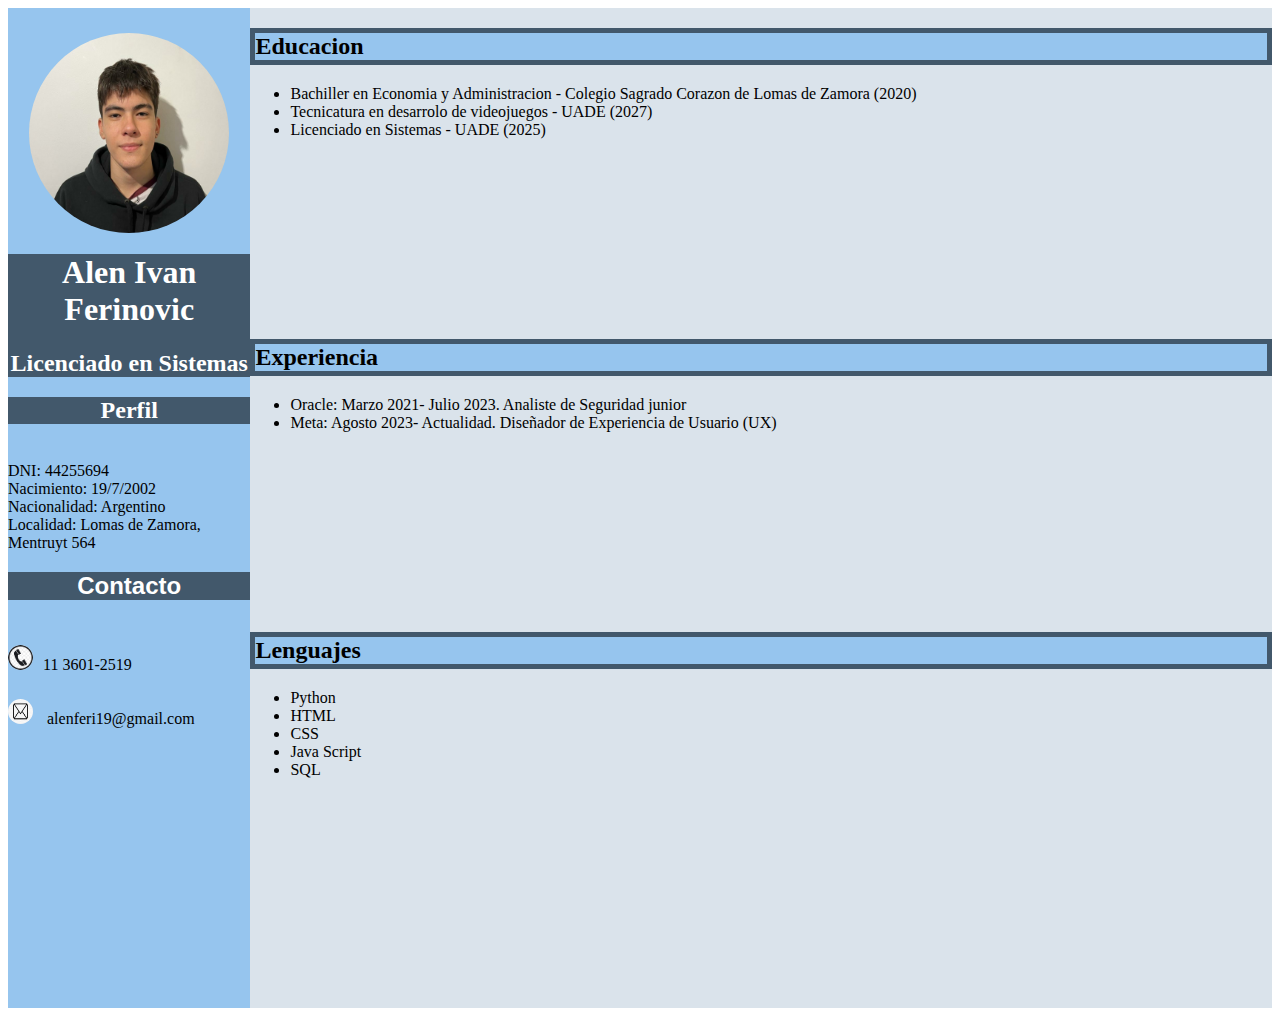
<file: index.html>
<!DOCTYPE html>
<html lang="en">
<head>
    <meta charset="UTF-8">
    <meta http-equiv="X-UA-Compatible" content="IE=edge">
    <meta name="viewport" content="width=device-width, initial-scale=1.0">
    <title>CV Alen Ferinovic</title>
    <link rel="stylesheet" type="text/css" href="style.css">
    <link rel="preconnect" href="https://fonts.googleapis.com">
    <link rel="preconnect" href="https://fonts.googleapis.com">
    <link rel="preconnect" href="https://fonts.gstatic.com" crossorigin>
    <link href="https://fonts.googleapis.com/css2?family=Roboto:wght@300;500&display=swap" rel="stylesheet">
</head>
<body>
    
<div class="contenedor">
    <div class="izquierda">
        <div class="datos1">
            <img src="FotoCarnet.jpeg" alt="Foto carnet de Alen Ferinovic">
            
            <div class="datos2">   
                <h1>Alen Ivan Ferinovic</h1>
            
                <h2>Licenciado en Sistemas</h2>
            </div> 
        
        </div>

        <div class="perfil">
            <h2>Perfil</h2>
            <ul id="lista1">
                <li>DNI: 44255694</li>
                <li>Nacimiento: 19/7/2002</li>
                <li>Nacionalidad: Argentino</li>
                <li>Localidad: Lomas de Zamora, Mentruyt 564</li>
            </ul>
        </div>

        <div class="contacto">
            <h2>Contacto</h2>
            <img src="fototelefono.jpg" alt="icono de telefono"><p>11 3601-2519</p>
            <br><img src="carta.jpg" alt="Icono de carta">
            <p>alenferi19@gmail.com</p>
        </div>
    </div>

    <div class="derecha">
        <div class="edu">
            <h2>Educacion</h2>
            <ul>    
                <li>Bachiller en Economia y Administracion - Colegio Sagrado Corazon de Lomas de Zamora (2020) </li>
                <li>Tecnicatura en desarrolo de videojuegos -  UADE (2027)</li>
                <li>Licenciado en Sistemas - UADE (2025) </li>
            </ul>
        </div>

        <div class="exp">
            <h2>Experiencia</h2>
            <ul>
                <li>Oracle: Marzo 2021- Julio 2023. Analiste de Seguridad junior</li>
                <li>Meta: Agosto 2023- Actualidad. Diseñador de Experiencia de Usuario (UX) </li>
            </ul>
        </div>

        <div class="leng">
            <h2>Lenguajes</h2>
            <ul id="lista2">
                <li>Python</li>
                <li>HTML</li>
                <li>CSS</li>
                <li>Java Script</li>
                <li>SQL</li>
            </ul>
        </div>
    </div>
</div>

    </body>
    </html>
</file>
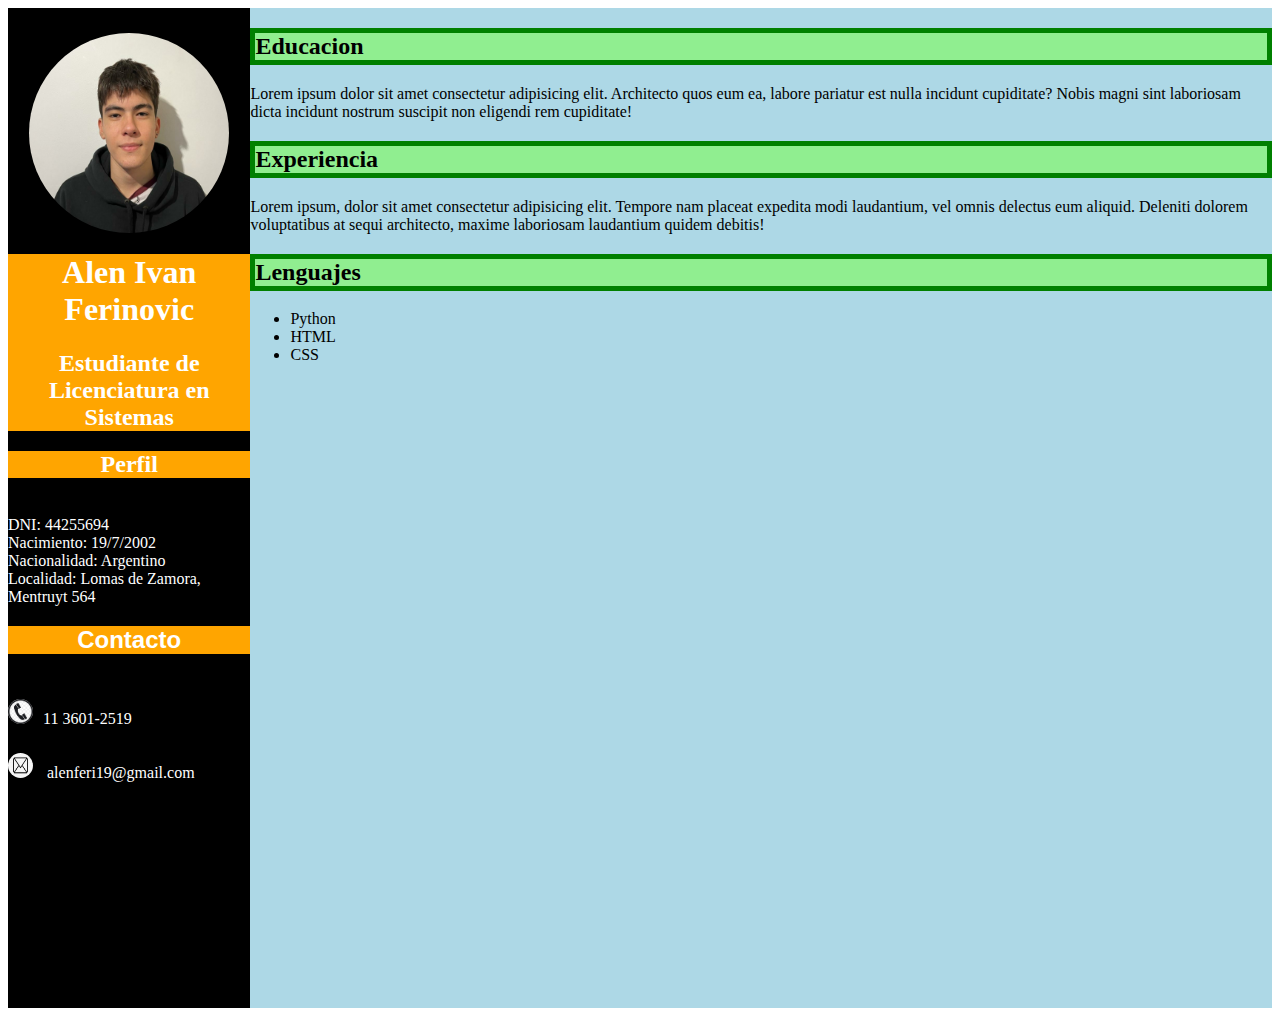
<file: CV CSS/index.html>
<!DOCTYPE html>
<html lang="en">
<head>
    <meta charset="UTF-8">
    <meta http-equiv="X-UA-Compatible" content="IE=edge">
    <meta name="viewport" content="width=device-width, initial-scale=1.0">
    <title>CV Alen Ferinovic</title>
    <link rel="stylesheet" type="text/css" href="style.css">
    <link rel="preconnect" href="https://fonts.googleapis.com">
    <link rel="preconnect" href="https://fonts.googleapis.com">
    <link rel="preconnect" href="https://fonts.gstatic.com" crossorigin>
    <link href="https://fonts.googleapis.com/css2?family=Roboto:wght@300;500&display=swap" rel="stylesheet">
</head>
<body>
    
<div class="contenedor">
    <div class="izquierda">
        <div class="datos1">
            <img src="FotoCarnet.jpeg" alt="Foto carnet de Alen Ferinovic">
            
            <div class="datos2">   
                <h1>Alen Ivan Ferinovic</h1>
            
                <h2>Estudiante de Licenciatura en Sistemas</h2>
            </div> 
        
        </div>

        <div class="perfil">
            <h2>Perfil</h2>
            <ul id="lista1">
                <li>DNI: 44255694</li>
                <li>Nacimiento: 19/7/2002</li>
                <li>Nacionalidad: Argentino</li>
                <li>Localidad: Lomas de Zamora, Mentruyt 564</li>
            </ul>
        </div>

        <div class="contacto">
            <h2>Contacto</h2>
            <img src="fototelefono.jpg" alt="icono de telefono"><p>11 3601-2519</p>
            <br><img src="carta.jpg" alt="Icono de carta">
            <p>alenferi19@gmail.com</p>
        </div>
    </div>

    <div class="derecha">
        <div class="edu">
            <h2>Educacion</h2>
            <p>Lorem ipsum dolor sit amet consectetur adipisicing elit. Architecto quos eum ea, labore pariatur est nulla incidunt cupiditate? Nobis magni sint laboriosam dicta incidunt nostrum suscipit non eligendi rem cupiditate!</p>
        </div>

        <div class="exp">
            <h2>Experiencia</h2>
            <p>Lorem ipsum, dolor sit amet consectetur adipisicing elit. Tempore nam placeat expedita modi laudantium, vel omnis delectus eum aliquid. Deleniti dolorem voluptatibus at sequi architecto, maxime laboriosam laudantium quidem debitis!</p>
        </div>

        <div class="leng">
            <h2>Lenguajes</h2>
            <ul id="lista2">
                <li>Python</li>
                <li>HTML</li>
                <li>CSS</li>
            </ul>
        </div>
    </div>
</div>

    </body>
    </html>
</file>
<file: style.css>
.contenedor{
    display: flex;
}

.izquierda{
    background-color: #96C5EE;
    width: 300px;
    height: 1000px;
}

.datos2{
    text-align: center;
    background-color: #42586B;
    color: white;
}


.perfil h2{
    text-align: center;
    background-color: #42586B;
    color: white;
}

.contacto h2{
    text-align: center;
    background-color: #42586B;
    color: white;
    
}

.izquierda img {
    width: 200px;
    height: 200px;
    display: block;
    margin-top: 25px;
    margin-right: auto;
    margin-left: auto;
    border-radius: 100px;  
}

.contacto img{
    width: 25px;
    height: 25px;
    display: inline;
}

.contacto h2{
    font-family: 'Franklin Gothic Medium', 'Arial Narrow', Arial, sans-serif;
}

.contacto p{
    display: inline;
    margin-left: 10px;
}

#lista1{
    display: inline;
    margin-left: 10px;
}


.derecha{
    background-color: #DAE3EB;
    width: 100%;
    height: 1000px;
}   

.edu h2{
    background-color: #96C5EE;
    border: 5px solid #42586B;
    display: block;
}

.exp h2{
    background-color: #96C5EE;
    border: 5px solid #42586B;
    margin-top: 200px;
    
}

.leng h2{
    background-color: #96C5EE;
    border: 5px solid #42586B;
    margin-top: 200px;
}
</file>
<file: CV CSS/style.css>
.contenedor{
    display: flex;
}

.izquierda{
    background-color: black;
    width: 300px;
    height: 1000px;
}

.datos2{
    text-align: center;
    background-color: orange;
    color: white;
}


.perfil h2{
    text-align: center;
    background-color: orange;
    color: white;
}

.contacto h2{
    text-align: center;
    background-color: orange;
    color: white;
}

.izquierda img {
    width: 200px;
    height: 200px;
    display: block;
    margin-top: 25px;
    margin-right: auto;
    margin-left: auto;
    border-radius: 100px;  
}

.contacto img{
    width: 25px;
    height: 25px;
    display: inline;
}

.contacto h2{
    font-family: 'Franklin Gothic Medium', 'Arial Narrow', Arial, sans-serif;
}

.contacto p{
    display: inline;
    margin-left: 10px;
    color: white;
}

#lista1{
    display: inline;
    margin-left: 10px;
    color: white;
}


.derecha{
    background-color: lightblue;
    width: 100%;
    height: 1000px;
}   

.edu h2{
    background-color: lightgreen;
    border: 5px solid green;
    display: block;
}

.exp h2{
    background-color: lightgreen;
    border: 5px solid green;
    
}

.leng h2{
    background-color: lightgreen;
    border: 5px solid green;
}
</file>
